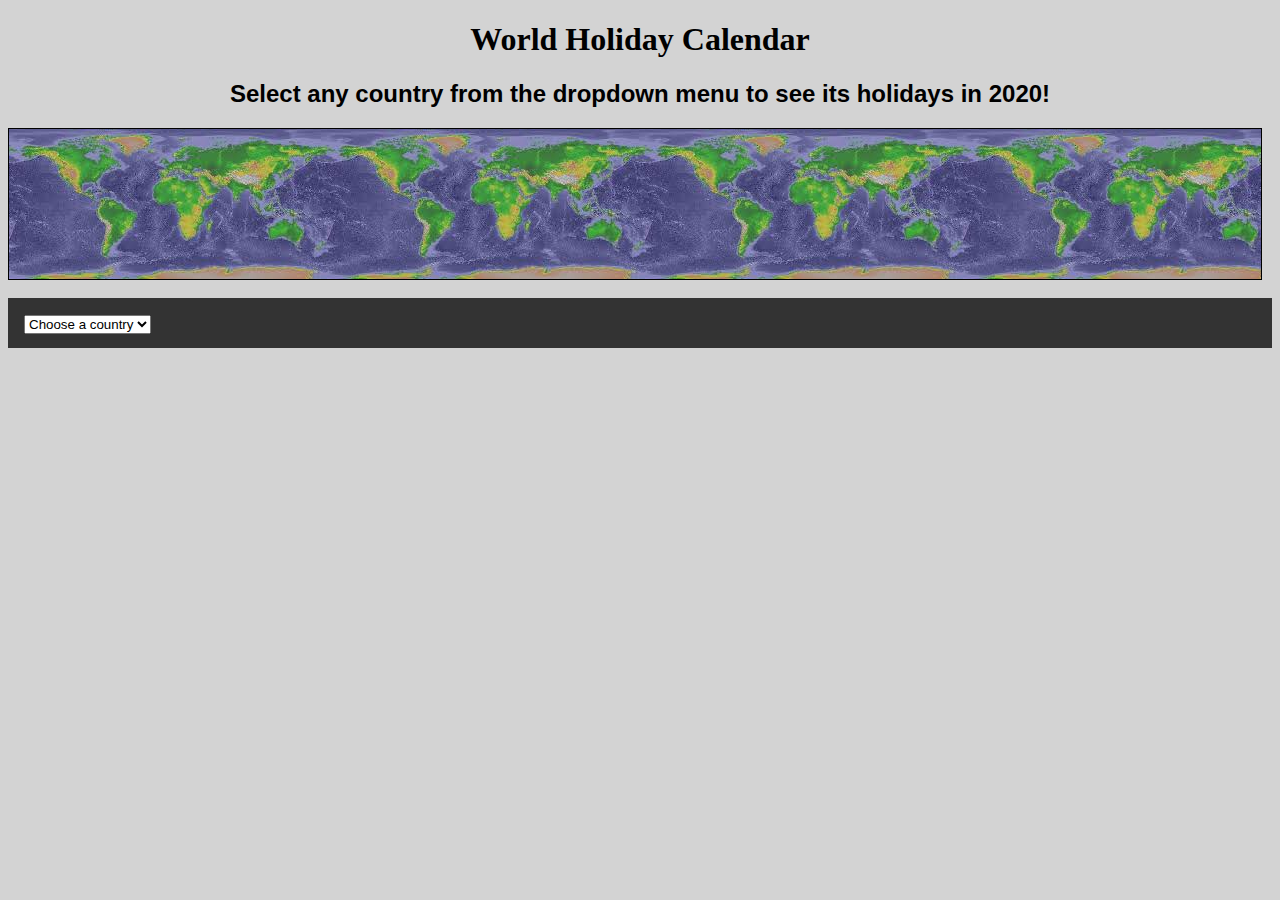
<file: index.html>
<!DOCTYPE html>
<html lang="en">

<head>
  <meta charset="UTF-8">
  <meta name="viewport" content="width=device-width, initial-scale=1.0">
  <meta http-equiv="X-UA-Compatible" content="ie=edge">
  <title>World Holiday Calendar</title>

  <link rel="stylesheet" href="style.css">

  <script src="https://code.jquery.com/jquery-3.4.1.min.js"
    integrity="sha256-CSXorXvZcTkaix6Yvo6HppcZGetbYMGWSFlBw8HfCJo=" crossorigin="anonymous"></script>
</head>

<body>
  <h1 class =title >
    World Holiday Calendar
  </h1>


  <h2 class=instruction>Select any country from the dropdown menu to see its holidays in 2020!</h2>
  <div class=banner-bar>
          <br>
          <br clear="clearfix">
  </div>
  
  <img id=countryFlag>
    
  <div class="navbar">

    <div class="dropdown">
      <select id="selectCountry">
        <option>Choose a country</option>
      </select>
    </div>
  </div>

  <div class="holidayList">

  </div>

  <script>

    var select = document.getElementById("selectCountry");

    var countryList = [
      {
        name: "Australia",
        code: "au",
      },
      {
        name: "China",
        code: "cn",
      },
      {
        name: "France",
        code: "fr",
      },
      {
        name: "Japan",
        code: "jp",
      },
      {
        name: "Norway",
        code: "no",
      },
      {
        name: "Peru",
        code: "pe",
      },
      {
        name: "South Korea",
        code: "kr",
      },
      {
        name: "Ukraine",
        code: "ua",
      },
      {
        name: "United Kingdom",
        code: "gb",
      },
      {
        name: "U.S.A.",
        code: "us",
      },
    ];

    function changeImage(imageURL) {
      var flagImage = document.getElementById("countryFlag");
      flagImage.setAttribute("src", imageURL);
    }

    for (var i = 0; i < countryList.length; i++) {
      var opt = countryList[i];
      var el = document.createElement("option");
      el.textContent = opt.name;
      el.value = opt.code;
      select.appendChild(el);
    }


    $("#selectCountry").on("change", function () {
      console.log("whatever");

      var option = $(this).val();

      var queryURL = "https://calendarific.com/api/v2/holidays?api_key=567ba202f6afebf1ca7e5f2e1e1baa2e1f479225&country=" + option + "&year=2020";

      var imageURL = "https://www.countryflags.io/" + option + "/shiny/64.png"
        changeImage(imageURL);

      
// Url : api.geonames.org/countryInfo?
// Parameters : country (default = all countries)
// lang : ISO-639-1 language code (en,de,fr,it,es,...) (default = english)
// Result : Country information : Capital, Population, Area in square km, Bounding Box of mainland (excluding offshore islands)
// Example : http://api.geonames.org/countryInfo?username=demo



      // Performing our AJAX GET request
      $.ajax({
        url: queryURL,
        method: "GET",

      }).then(function (data) {
        // console.log(data.response.holidays);
        $(".holidayList").empty();
        data.response.holidays.forEach(holiday => {
          console.log(holiday.date.iso);
          var holidayDate = $("<div class='holidayDate'>").text(holiday.date.iso);
          $(".holidayList").append(holidayDate);

          console.log(holiday);
          var holidayName = $("<div class='holidayName'>").text(holiday.name);
          $(".holidayList").append(holidayName);

          console.log(holiday);
          var holidayDescription = $("<div class='holidayDescription'>").text(holiday.description);
          $(".holidayList").append(holidayDescription);

        });

      }).catch(function (error) {
        console.log(error);
      }
      )

      $(".holidayList").empty();

    })

  </script>
</body>
</file>
<file: style.css>
.title {
  font-family: cursive;
  text-align: center; 
  
} 

.instruction { 
  font-family: 'Gill Sans', 'Gill Sans MT', Calibri, 'Trebuchet MS', sans-serif; 
  text-align: center;
}

.banner-bar {
background-image: url(globe.jpeg);
align: center; 
margin: 4px 10px 0px 0px; 
border: 1px solid #000000;
height: 150px;
}

body {
text-align: left;
border: 15%;
background-color: lightgray;
}

.navbar {
  overflow: hidden;
  background-color: #333;
  font-family: Arial, Helvetica, sans-serif;
  text-align: left;
  text-size-adjust: auto;
}

.navbar a {
  float: left;
  font-size: 32px;
  color: white;
  text-align: left;
  padding: 14px 16px;
  text-decoration: none;
}

.dropdown {
  float: left;
  overflow: hidden;
  text-align: left;
  position: center;
}

.dropdown, .dropbtn {
  cursor: pointer;
  font-size: larger; 
  border: none;
  outline: none;
  color: white;
  padding: 14px 16px;
  background-color: inherit;
  margin: 0;
  font-family: Georgia, 'Times New Roman', Times, serif;
  text-size-adjust: auto;
  text-align: left;
  position: center;
  
}

.navbar a:hover, .dropdown:hover .dropbtn, .dropbtn:focus {
  text-align: left;
}

.dropdown-content {
  display: none;
  position: absolute;
  background-color: #f9f9f9;
  min-width: 160px;
  z-index: 1;
  font-family: Georgia, 'Times New Roman', Times, serif;
  text-size-adjust: auto;
  text-align: left;
  position: center;
  font-size: larger;
 
}

.dropdown-content a {
  float: none;
  padding: 12px 16px;
  text-decoration: none;
  display: block;
  font-family: Georgia, 'Times New Roman', Times, serif;
  text-size-adjust: auto;
  text-align: left;
  font-size: larger;
}

.dropdown-content a:hover {
  background-color: #ddd;
  text-align: left;
  font-size: larger;
}

.show {
  display: block;
  text-align: left;
}


.holidayDate {
padding: 3px, 10px, 3px, 10px;
margin: 10px;
text-decoration-line: underline;
text-align: left;
  }

.holidayName {
font-weight: bold;
font-family: fantasy;
padding: 3px, 10px, 3px, 10px;
margin: 10px;
text-align: left;
font-size: larger;
}

.holidayDescription {
font-family: fantasy;
border-bottom: 1px dashed #000;
margin: 10px;
text-align: left;
padding: 3px, 10px, 10px, 10px;
  }
</file>
